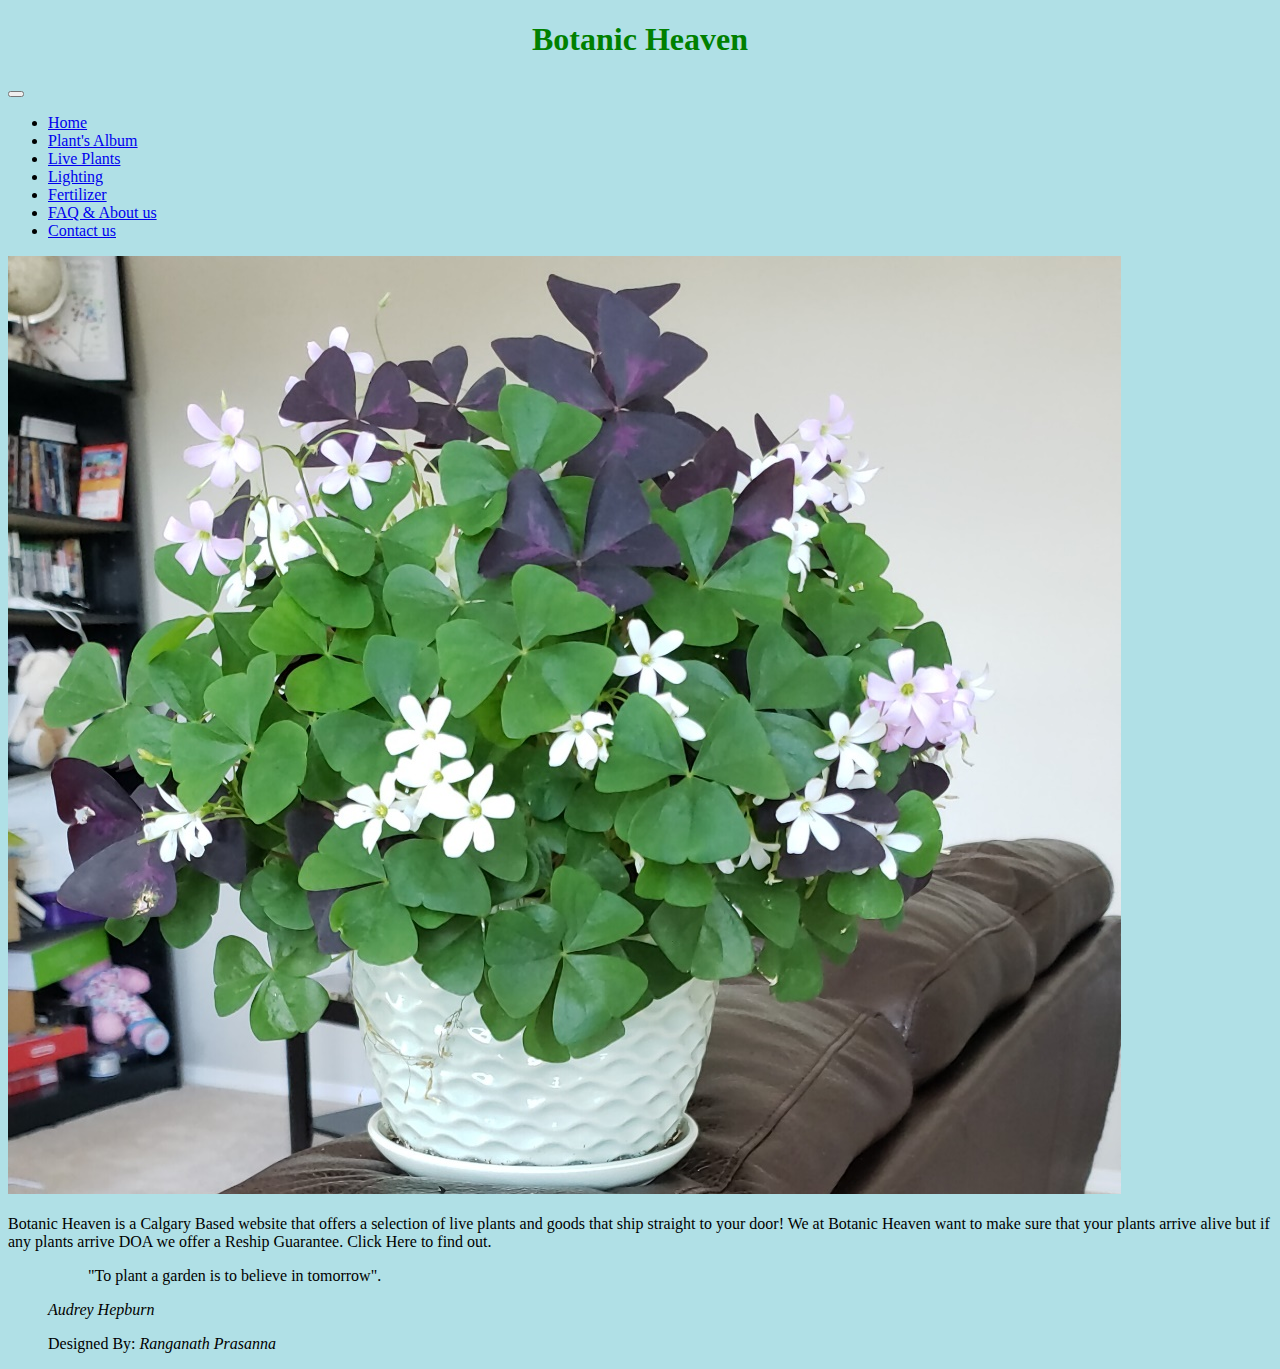
<file: botanicalheaven/index.html>
<!doctype html>
<html lang="en">
  <head>
    <meta charset="utf-8">
    <meta name="viewport" content="width=device-width, initial-scale=1, shrink-to-fit=no">

    <!-- Bootstrap CSS -->
    <link href="https://cdn.jsdelivr.net/npm/bootstrap@5.0.0-beta2/dist/css/bootstrap.min.css" rel="stylesheet" integrity="sha384-BmbxuPwQa2lc/FVzBcNJ7UAyJxM6wuqIj61tLrc4wSX0szH/Ev+nYRRuWlolflfl" crossorigin="anonymous">

    <title>Botanical Heaven!</title>
  </head>
  <body style="background-color:powderblue;">
    <header>
        <div class="row">
            <div class="col"  style="color: green">
                <h1 class="display-3 fw-bold" style="text-align: center;">Botanic Heaven</h1>
            </div>
        </div>
    </header>
    <div class="container">
        <nav class="navbar navbar-expand-xl navbar-dark bg-dark">
            <div class="container">
                <button class="navbar-toggler" type="button" data-toggle="collapse" data-target="#navbarToggleExternalContent" aria-controls="navbarToggleExternalContent" aria-expanded="false" aria-label="Toggle navigation">
                    <span class="navbar-toggler-icon"></span>
                </button>
                <div class="collapse navbar-collapse" id="navbarToggleExternalContent">
                    <ul class="navbar-nav mx-auto">
                        <li class="nav-item active">
                            <a class="nav-link" aria-current="page" href="index.html">Home</a>
                        </li>
                        <li class="nav-item">
                            <a class="nav-link" href="album.html">Plant's Album</a>
                        </li>
                        <li class="nav-item">
                            <a class="nav-link" href="liveplants.html">Live Plants</a>
                        </li>
                        <li class="nav-item">
                            <a class="nav-link" href="lighting.html">Lighting</a>
                        </li>
                        <li class="nav-item">
                            <a class="nav-link" href="fertilizer.html">Fertilizer</a>
                        </li>
                        <li class="nav-item">
                            <a class="nav-link" href="faqandabout.html">FAQ & About us</a>
                        </li>
                        <li class="nav-item">
                            <a class="nav-link" href="contactus.html">Contact us</a>
                        </li>
                    </ul>
                </div>
            </div>
        </nav>
        <div class="row" >
            <div class="col-5"><img src="images/main.png" class="img-fluid mt-2" alt="Landing page image"></div>
            <div class="col-7 ">
                <div class="container">
                    <p class="mt-5">
                        Botanic Heaven is a Calgary Based website that offers a selection of live plants and goods that ship straight to your door! 
                        We at Botanic Heaven want to make sure that your plants arrive alive but if any plants arrive DOA we offer a Reship Guarantee. Click Here to find out.    
                    </p>
                    <div>
                        <figure>
                            <blockquote class="blockquote">
                            <p>"To plant a garden is to believe in tomorrow".</p>
                            </blockquote>
                            <figcaption class="blockquote-footer">
                            <cite title="Source Title">Audrey Hepburn</cite>
                            </figcaption>
                        </figure>
                    </div>
                </div>
            </div>
        </div>
    </div>
    <footer class="footer mt-auto py-3">
        <div class="container">
        <figure>
            <figcaption class="text-muted">
                Designed By: <cite title="Source Title">Ranganath Prasanna</cite>
                </figcaption>
        </figure>
        </div>
    </footer>
    
  </body>
</html>
</file>
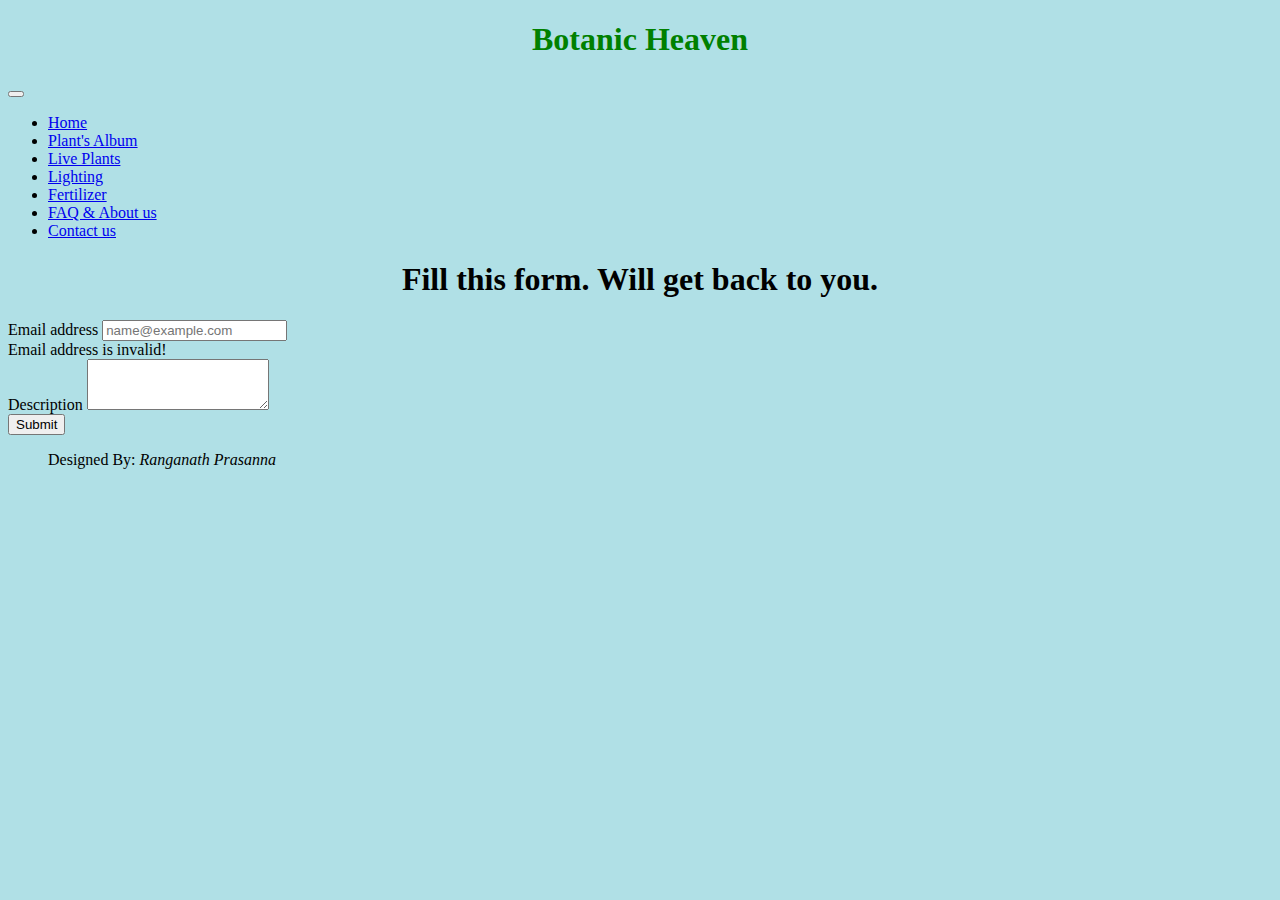
<file: botanicalheaven/contactus.html>
<!doctype html>
<html lang="en">
  <head>
    <meta charset="utf-8">
    <meta name="viewport" content="width=device-width, initial-scale=1, shrink-to-fit=no">

    <!-- Bootstrap CSS -->
    <link href="https://cdn.jsdelivr.net/npm/bootstrap@5.0.0-beta2/dist/css/bootstrap.min.css" rel="stylesheet" integrity="sha384-BmbxuPwQa2lc/FVzBcNJ7UAyJxM6wuqIj61tLrc4wSX0szH/Ev+nYRRuWlolflfl" crossorigin="anonymous">
    <script src="./js/validation.js"></script>
    <title>Botanical Heaven!</title>
  </head>
  <body style="background-color: powderblue;">
    <header>
        <div class="row">
            <div class="col"  style="color: green">
                <h1 class="display-3 fw-bold" style="text-align: center;">Botanic Heaven</h1>
            </div>
        </div>
    </header>
    <div class="container">
        <nav class="navbar navbar-expand-xl navbar-dark bg-dark">
            <div class="container">
              <button class="navbar-toggler" type="button" data-toggle="collapse" data-target="#navbarToggleExternalContent" aria-controls="navbarToggleExternalContent" aria-expanded="false" aria-label="Toggle navigation">
                  <span class="navbar-toggler-icon"></span>
              </button>
              <div class="collapse navbar-collapse" id="navbarToggleExternalContent">
                  <ul class="navbar-nav mx-auto">
                      <li class="nav-item active">
                          <a class="nav-link" aria-current="page" href="index.html">Home</a>
                      </li>
                      <li class="nav-item">
                          <a class="nav-link" href="album.html">Plant's Album</a>
                      </li>
                      <li class="nav-item">
                          <a class="nav-link" href="liveplants.html">Live Plants</a>
                      </li>
                      <li class="nav-item">
                          <a class="nav-link" href="lighting.html">Lighting</a>
                      </li>
                      <li class="nav-item">
                          <a class="nav-link" href="fertilizer.html">Fertilizer</a>
                      </li>
                      <li class="nav-item">
                          <a class="nav-link" href="faqandabout.html">FAQ & About us</a>
                      </li>
                      <li class="nav-item">
                          <a class="nav-link" href="contactus.html">Contact us</a>
                      </li>
                  </ul>
              </div>
          </div>
        </nav>
            <div class="container">
                <h1 class="display-3" style="text-align: center;"> Fill this form. Will get back to you. </h1>

                <div class="col-6">
                    <form class="row g-3 needs-validation" validate>
                        <div class="mb-3">
                            <label for="emailAddress" class="form-label">Email address</label>
                            <input type="email" class="form-control" id="emailAddress" placeholder="name@example.com" onblur="validateEmail(event);" required>
                        </div>
                        <div id="emailAddressValidationMessage" class="invalid-feedback">
                            Email address is invalid!
                        </div>
                        <div class="mb-3">
                            <label for="description" class="form-label">Description</label>
                            <textarea class="form-control" id="description" rows="3" required></textarea>
                        </div>
                        <div class="mb-3">
                            <button type="submit" id="submit" class="btn btn-primary mb-3">Submit </button>
                        </div>
                    </form>
                </div>
            </div>

    </div>
    <footer class="footer mt-auto py-3">
        <div class="container">
        <figure>
            <figcaption class="text-muted">
                Designed By: <cite title="Source Title">Ranganath Prasanna</cite>
                </figcaption>
        </figure>
        </div>
    </footer>
  </body>
</html>
</file>
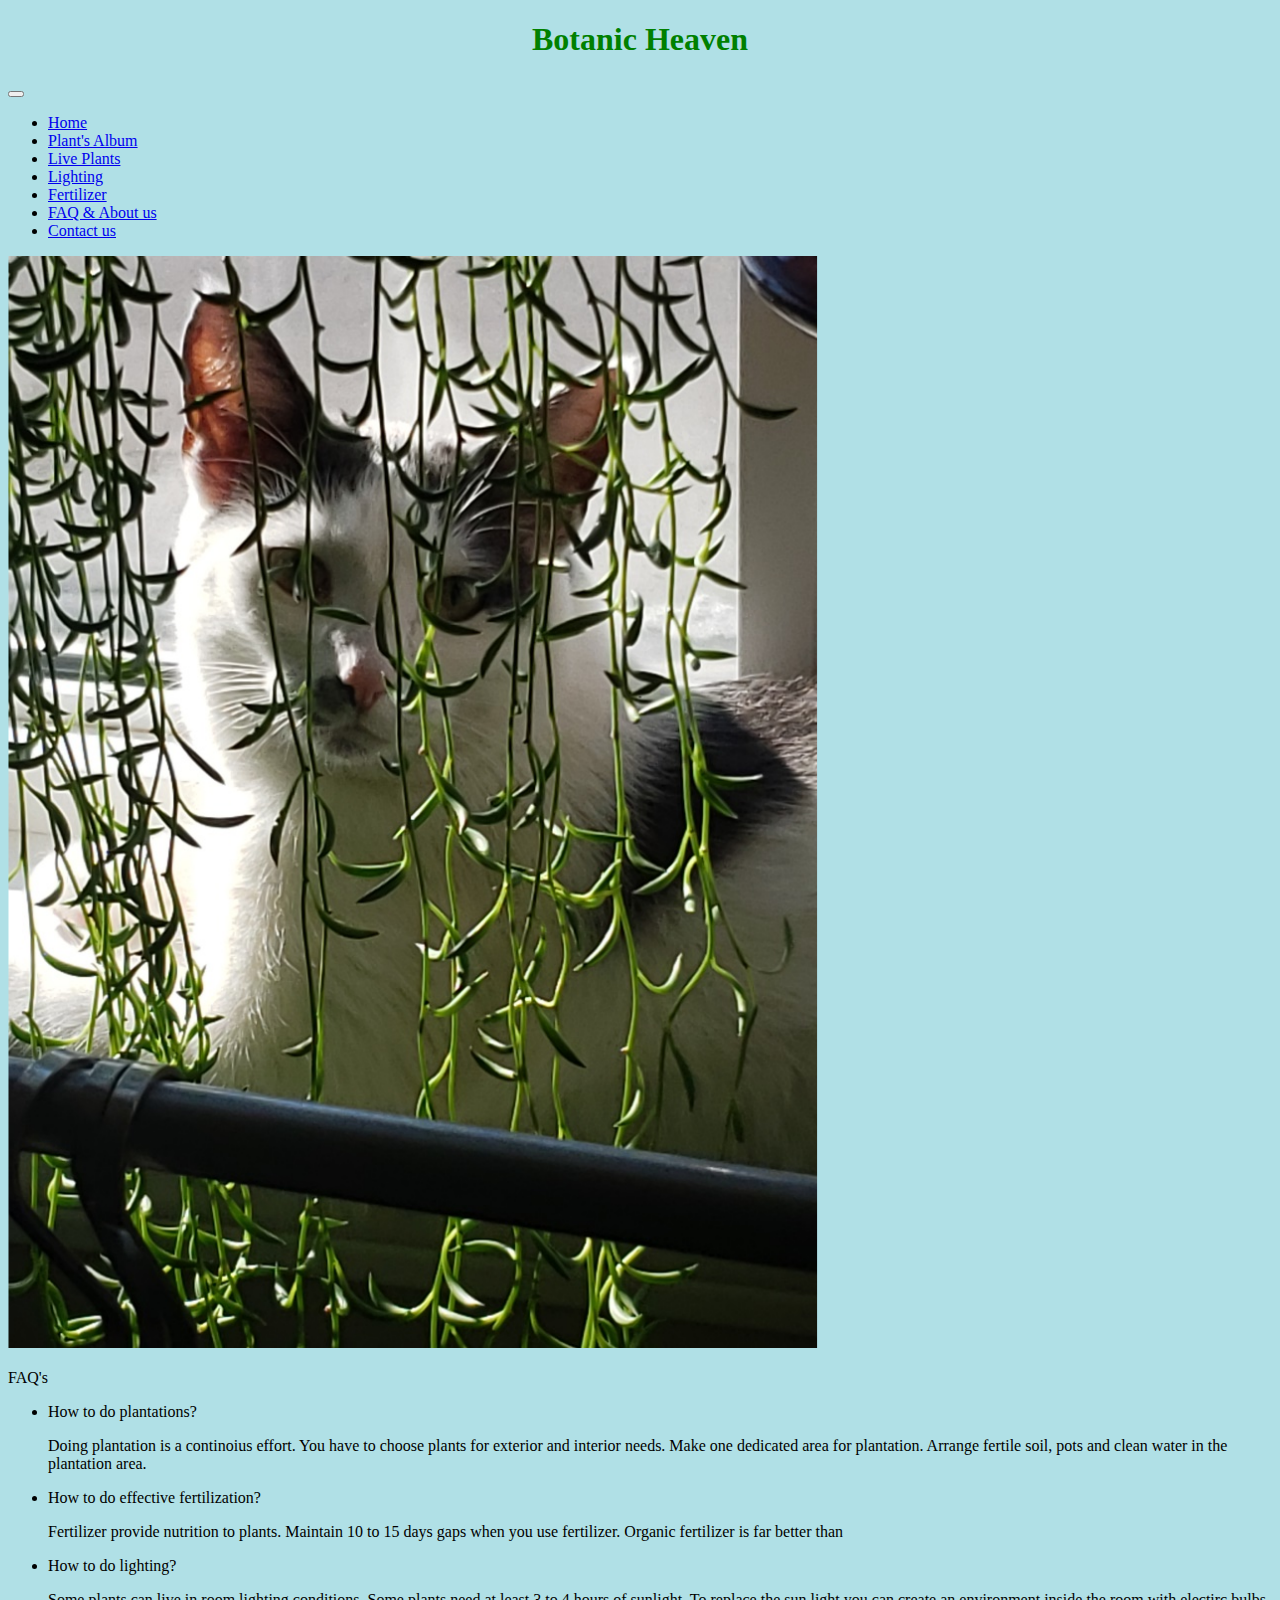
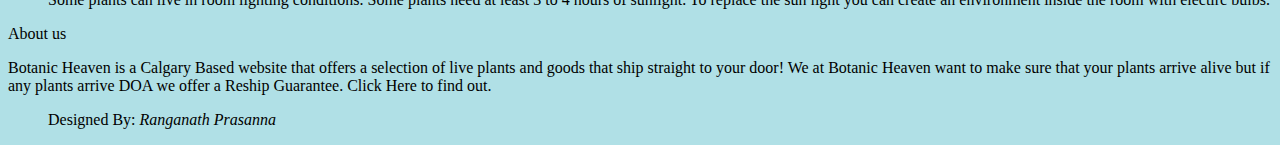
<file: botanicalheaven/faqandabout.html>
<!doctype html>
<html lang="en">
  <head>
    <meta charset="utf-8">
    <meta name="viewport" content="width=device-width, initial-scale=1, shrink-to-fit=no">

    <!-- Bootstrap CSS -->
    <link href="https://cdn.jsdelivr.net/npm/bootstrap@5.0.0-beta2/dist/css/bootstrap.min.css" rel="stylesheet" integrity="sha384-BmbxuPwQa2lc/FVzBcNJ7UAyJxM6wuqIj61tLrc4wSX0szH/Ev+nYRRuWlolflfl" crossorigin="anonymous">

    <title>Botanical Heaven!</title>
  </head>
  <body style="background-color: powderblue;">
    <header>
        <div class="row">
            <div class="col"  style="color: green">
                <h1 class="display-3 fw-bold" style="text-align: center;">Botanic Heaven</h1>
            </div>
        </div>
    </header>
    <div class="container">
        <nav class="navbar navbar-expand-xl navbar-dark bg-dark">
            <div class="container">
              <button class="navbar-toggler" type="button" data-toggle="collapse" data-target="#navbarToggleExternalContent" aria-controls="navbarToggleExternalContent" aria-expanded="false" aria-label="Toggle navigation">
                  <span class="navbar-toggler-icon"></span>
              </button>
              <div class="collapse navbar-collapse" id="navbarToggleExternalContent">
                  <ul class="navbar-nav mx-auto">
                      <li class="nav-item active">
                          <a class="nav-link" aria-current="page" href="index.html">Home</a>
                      </li>
                      <li class="nav-item">
                        <a class="nav-link" href="album.html">Plant's Album</a>
                    </li>
                      <li class="nav-item">
                          <a class="nav-link" href="liveplants.html">Live Plants</a>
                      </li>
                      <li class="nav-item">
                          <a class="nav-link" href="lighting.html">Lighting</a>
                      </li>
                      <li class="nav-item">
                          <a class="nav-link" href="fertilizer.html">Fertilizer</a>
                      </li>
                      <li class="nav-item">
                          <a class="nav-link" href="faqandabout.html">FAQ & About us</a>
                      </li>
                      <li class="nav-item">
                          <a class="nav-link" href="contactus.html">Contact us</a>
                      </li>
                  </ul>
              </div>
          </div>
        </nav>
        <div class="row">
            <div class="col-5">
                <img src="images/faqcat.png" class="img-fluid mt-2" alt="Blue Flower">
            </div>

            <div class="col-7">
                <div class="container">
                    <p class="display-6 mt-5">
                        FAQ's
                    </p>
                    <ul>
                        <li>How to do plantations?</li>
                            <p> Doing plantation is a continoius effort. You have to choose plants for exterior and interior needs. 
                                Make one dedicated area for plantation. Arrange fertile soil, pots and clean water in the plantation area.
                                  </p>
                        <li>How to do effective fertilization?</li>
                            <p> Fertilizer provide nutrition to plants. Maintain 10 to 15 days gaps when you use fertilizer. Organic fertilizer is far better than </p>
                        <li>How to do lighting?</li>
                            <p> Some plants can live in room lighting conditions. Some plants need at least 3 to 4 hours of sunlight. 
                                To replace the sun light you can create an environment inside the room with electirc bulbs.</p>
                    </ul>
                    <div class="row">
                        <p class="display-6">About us</p>
                        <p>Botanic Heaven is a Calgary Based website that offers a selection of live plants and goods that ship straight to your door! 
                            We at Botanic Heaven want to make sure that your plants arrive alive but if any plants arrive DOA we offer a Reship Guarantee. Click Here to find out.    
                        </p>
                    </div>
                </div>
            </div>
        </div>
    </div>
    <footer class="footer mt-auto py-3">
        <div class="container">
        <figure>
            <figcaption class="text-muted">
                Designed By: <cite title="Source Title">Ranganath Prasanna</cite>
                </figcaption>
        </figure>
        </div>
    </footer>
  </body>
</html>
</file>
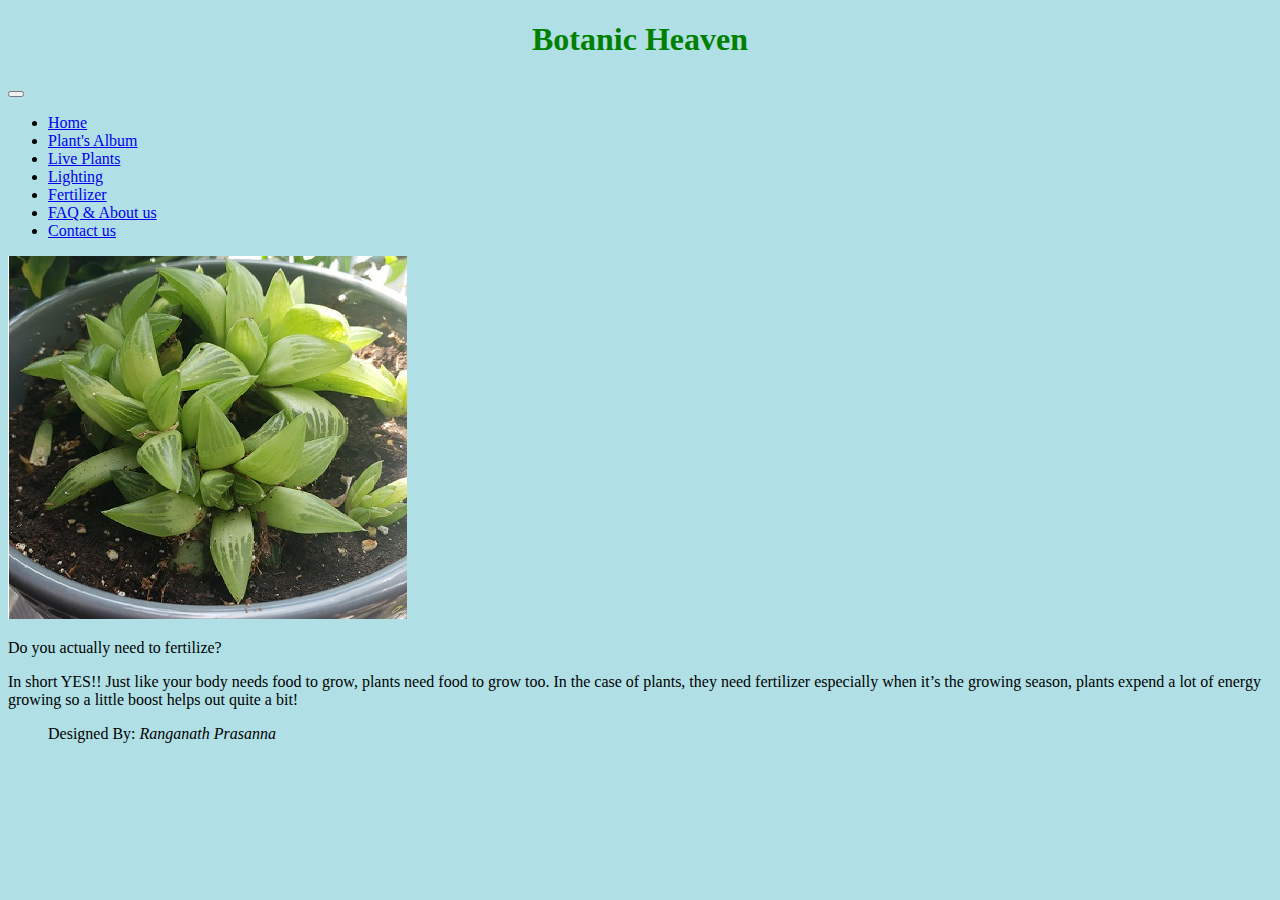
<file: botanicalheaven/fertilizer.html>
<!doctype html>
<html lang="en">
  <head>
    <meta charset="utf-8">
    <meta name="viewport" content="width=device-width, initial-scale=1, shrink-to-fit=no">

    <!-- Bootstrap CSS -->
    <link href="https://cdn.jsdelivr.net/npm/bootstrap@5.0.0-beta2/dist/css/bootstrap.min.css" rel="stylesheet" integrity="sha384-BmbxuPwQa2lc/FVzBcNJ7UAyJxM6wuqIj61tLrc4wSX0szH/Ev+nYRRuWlolflfl" crossorigin="anonymous">

    <title>Botanical Heaven!</title>
  </head>
  <body style="background-color: powderblue;">
    <header>
        <div class="row">
            <div class="col"  style="color: green">
                <h1 class="display-3 fw-bold" style="text-align: center;">Botanic Heaven</h1>
            </div>
        </div>
    </header>
    <div class="container">
        <nav class="navbar navbar-expand-xl navbar-dark bg-dark">
            <div class="container">
              <button class="navbar-toggler" type="button" data-toggle="collapse" data-target="#navbarToggleExternalContent" aria-controls="navbarToggleExternalContent" aria-expanded="false" aria-label="Toggle navigation">
                  <span class="navbar-toggler-icon"></span>
              </button>
              <div class="collapse navbar-collapse" id="navbarToggleExternalContent">
                  <ul class="navbar-nav mx-auto">
                      <li class="nav-item active">
                          <a class="nav-link" aria-current="page" href="index.html">Home</a>
                      </li>
                      <li class="nav-item">
                        <a class="nav-link" href="album.html">Plant's Album</a>
                    </li>
                      <li class="nav-item">
                          <a class="nav-link" href="liveplants.html">Live Plants</a>
                      </li>
                      <li class="nav-item">
                          <a class="nav-link" href="lighting.html">Lighting</a>
                      </li>
                      <li class="nav-item">
                          <a class="nav-link" href="fertilizer.html">Fertilizer</a>
                      </li>
                      <li class="nav-item">
                          <a class="nav-link" href="faqandabout.html">FAQ & About us</a>
                      </li>
                      <li class="nav-item">
                          <a class="nav-link" href="contactus.html">Contact us</a>
                      </li>
                  </ul>
              </div>
          </div>
        </nav>
        <div class="row">
            <div class="col-5">
                <img src="images/fertilizer1.jpg" class="img-fluid mt-2" alt="Blue Flower">
            </div>

            <div class="col-7">
                <div class="container">
                    <p class="display-6 mt-5">
                        Do you actually need to fertilize?
                    </p>
                    <p>
                        In short YES!! Just like your body needs food to grow, plants need food to grow too.  In the case of plants, they need fertilizer especially when it’s the growing season, plants expend a lot of energy growing so a little boost helps out quite a bit!
                    </p>
                    
                </div>
            </div>
  
        </div>
    </div>
    <footer class="footer mt-auto py-3">
        <div class="container">
        <figure>
            <figcaption class="text-muted">
                Designed By: <cite title="Source Title">Ranganath Prasanna</cite>
                </figcaption>
        </figure>
        </div>
    </footer>
  </body>
</html>
</file>
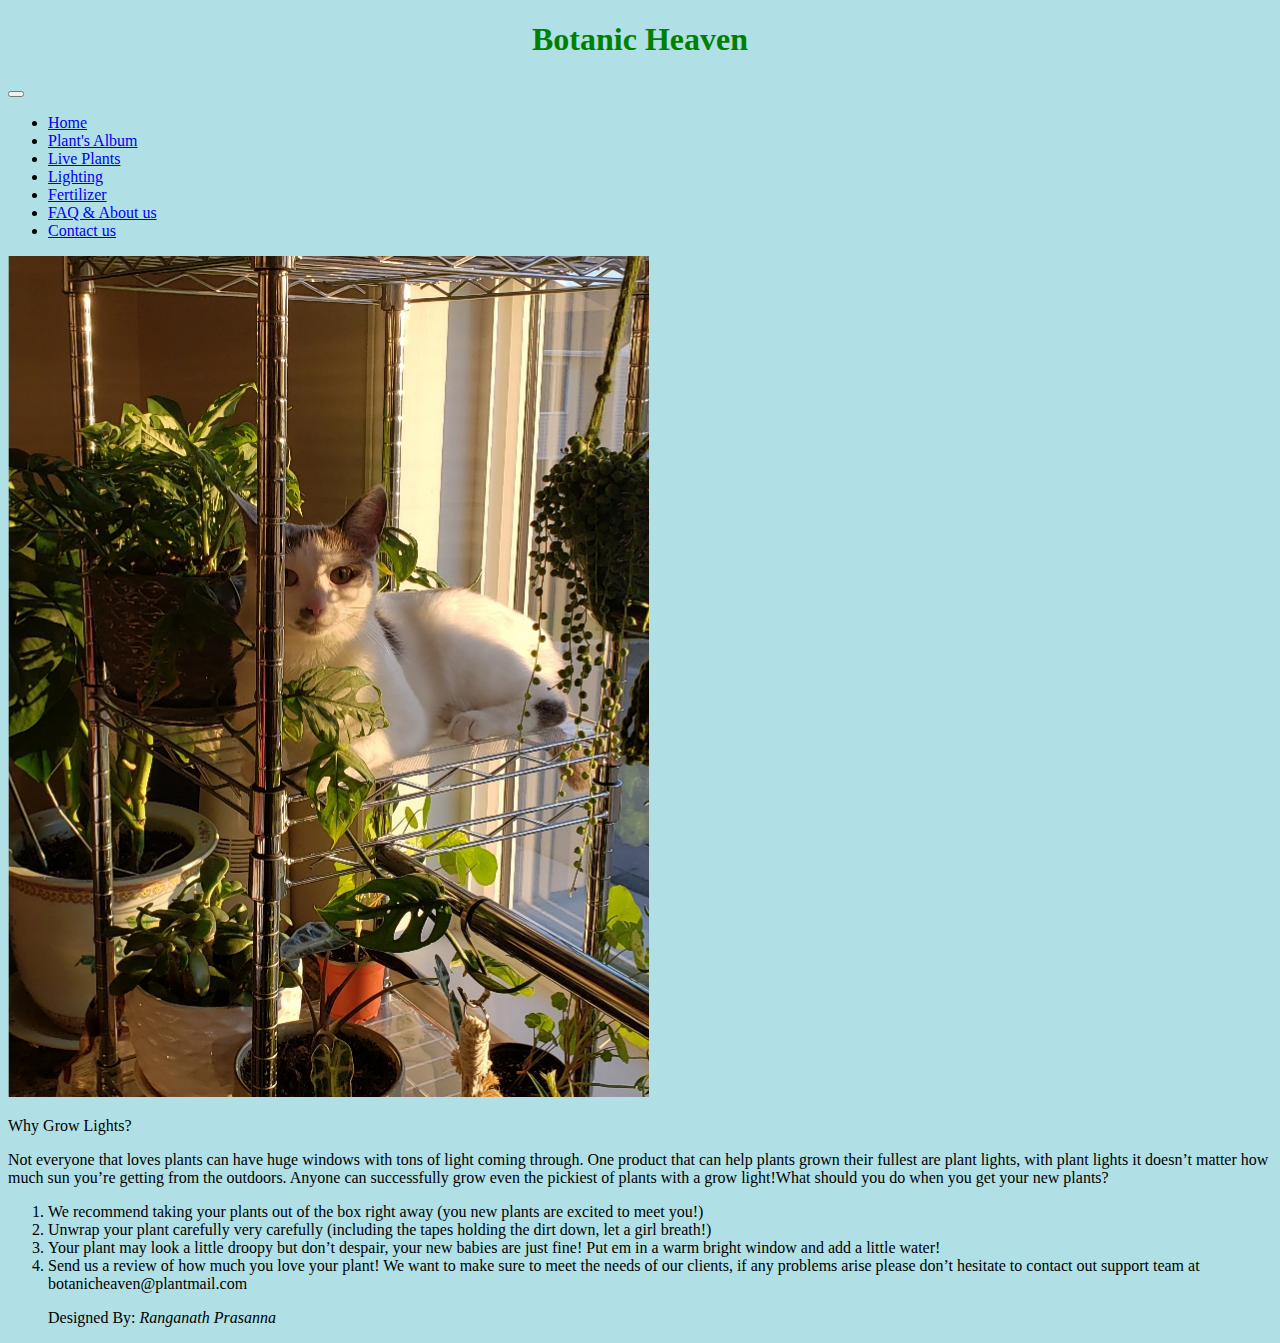
<file: botanicalheaven/lighting.html>
<!doctype html>
<html lang="en">
  <head>
    <meta charset="utf-8">
    <meta name="viewport" content="width=device-width, initial-scale=1, shrink-to-fit=no">

    <!-- Bootstrap CSS -->
    <link href="https://cdn.jsdelivr.net/npm/bootstrap@5.0.0-beta2/dist/css/bootstrap.min.css" rel="stylesheet" integrity="sha384-BmbxuPwQa2lc/FVzBcNJ7UAyJxM6wuqIj61tLrc4wSX0szH/Ev+nYRRuWlolflfl" crossorigin="anonymous">

    <title>Botanical Heaven!</title>
  </head>
  <body style="background-color: powderblue;">
    <header>
        <div class="row">
            <div class="col"  style="color: green">
                <h1 class="display-3 fw-bold" style="text-align: center;">Botanic Heaven</h1>
            </div>
        </div>
    </header>
    <div class="container">
        <nav class="navbar navbar-expand-xl navbar-dark bg-dark">
            <div class="container">
              <button class="navbar-toggler" type="button" data-toggle="collapse" data-target="#navbarToggleExternalContent" aria-controls="navbarToggleExternalContent" aria-expanded="false" aria-label="Toggle navigation">
                  <span class="navbar-toggler-icon"></span>
              </button>
              <div class="collapse navbar-collapse" id="navbarToggleExternalContent">
                  <ul class="navbar-nav mx-auto">
                      <li class="nav-item active">
                          <a class="nav-link" aria-current="page" href="index.html">Home</a>
                      </li>
                      <li class="nav-item">
                        <a class="nav-link" href="album.html">Plant's Album</a>
                      </li>
                      <li class="nav-item">
                          <a class="nav-link" href="liveplants.html">Live Plants</a>
                      </li>
                      <li class="nav-item">
                          <a class="nav-link" href="lighting.html">Lighting</a>
                      </li>
                      <li class="nav-item">
                          <a class="nav-link" href="fertilizer.html">Fertilizer</a>
                      </li>
                      <li class="nav-item">
                          <a class="nav-link" href="faqandabout.html">FAQ & About us</a>
                      </li>
                      <li class="nav-item">
                          <a class="nav-link" href="contactus.html">Contact us</a>
                      </li>
                  </ul>
              </div>
          </div>
        </nav>
 
    <div class="row">
        <div class="col-5">
                <img src="images/lightining.png" class="img-fluid mt-2" alt="Cat and plant in light">    
        </div>
        <div class="col-7">
            <div class="container">
                <p class="display-6 mt-5">
                    Why Grow Lights? 
                </p>
                <p>
                    Not everyone that loves plants can have huge windows with tons of light coming through. One product that can help plants grown their fullest are plant lights, with plant lights it doesn’t matter how much sun you’re getting from the outdoors. Anyone can successfully grow even the pickiest of plants with a grow light!What should you do when you get your new plants?
                </p>
                    
                
                <ol>
                    <li>We recommend taking your plants out of the box right away (you new plants are excited to meet you!)</li>
                    <li>Unwrap your plant carefully very carefully (including the tapes holding the dirt down, let a girl breath!)</li>
                    <li>Your plant may look a little droopy  but don’t despair, your new babies are just fine! Put em in a warm bright window and add a little water!</li>
                    <li>Send us a review of how much you love your plant! We want to make sure to meet the needs of our clients, if any problems arise please don’t hesitate to contact out support team at botanicheaven@plantmail.com</li>
                </ol>
    
            </div>
            
    
        </div>
    </div>
    </div>
    <footer class="footer mt-auto py-3">
        <div class="container">
        <figure>
            <figcaption class="text-muted">
                Designed By: <cite title="Source Title">Ranganath Prasanna</cite>
                </figcaption>
        </figure>
        </div>
    </footer>
  </body>
</html>
</file>
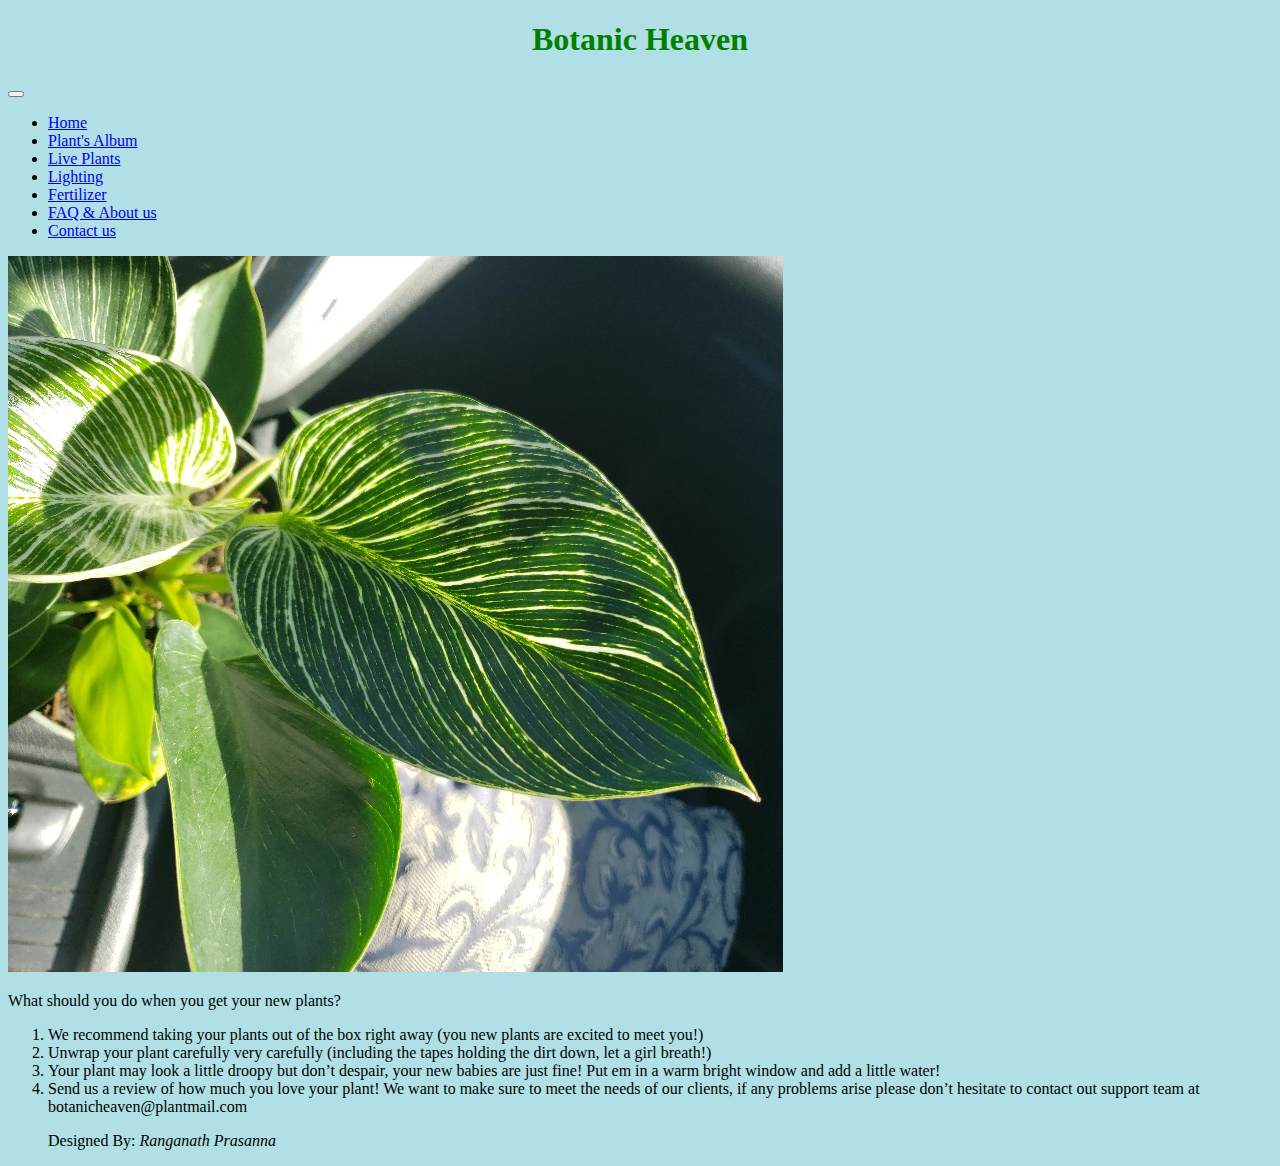
<file: botanicalheaven/liveplants.html>
<!doctype html>
<html lang="en">
  <head>
    <meta charset="utf-8">
    <meta name="viewport" content="width=device-width, initial-scale=1,  shrink-to-fit=no">

    <!-- Bootstrap CSS -->
    <link href="https://cdn.jsdelivr.net/npm/bootstrap@5.0.0-beta2/dist/css/bootstrap.min.css" rel="stylesheet" integrity="sha384-BmbxuPwQa2lc/FVzBcNJ7UAyJxM6wuqIj61tLrc4wSX0szH/Ev+nYRRuWlolflfl" crossorigin="anonymous">

    <title>Botanical Heaven!</title>
  </head>
  <body style="background-color:powderblue;">
    <header>
        <div class="row">
            <div class="col"  style="color: green">
                <h1 class="display-3 fw-bold" style="text-align: center;">Botanic Heaven</h1>
            </div>
        </div>
    </header>
    <div class="container">
      <nav class="navbar navbar-expand-xl navbar-dark bg-dark">
          <div class="container">
            <button class="navbar-toggler" type="button" data-toggle="collapse" data-target="#navbarToggleExternalContent" aria-controls="navbarToggleExternalContent" aria-expanded="false" aria-label="Toggle navigation">
                <span class="navbar-toggler-icon"></span>
            </button>
            <div class="collapse navbar-collapse" id="navbarToggleExternalContent">
                <ul class="navbar-nav mx-auto">
                    <li class="nav-item active">
                        <a class="nav-link" aria-current="page" href="index.html">Home</a>
                    </li>
                    <li class="nav-item">
                        <a class="nav-link" href="album.html">Plant's Album</a>
                    </li>
                    <li class="nav-item">
                        <a class="nav-link" href="liveplants.html">Live Plants</a>
                    </li>
                    <li class="nav-item">
                        <a class="nav-link" href="lighting.html">Lighting</a>
                    </li>
                    <li class="nav-item">
                        <a class="nav-link" href="fertilizer.html">Fertilizer</a>
                    </li>
                    <li class="nav-item">
                        <a class="nav-link" href="faqandabout.html">FAQ & About us</a>
                    </li>
                    <li class="nav-item">
                        <a class="nav-link" href="contactus.html">Contact us</a>
                    </li>
                </ul>
            </div>
        </div>
      </nav>
      <div class="row" >
          <div class="col-5">
            <img src="images/fertilizer2.png" class="img-fluid mt-2" alt="Money Plant">
          </div>
          <div class="col-7 ">
              <div class="container">
                <p class="fw-bold mt-5">
                    What should you do when you get your new plants?
                </p>
                <ol>
                    <li>We recommend taking your plants out of the box right away (you new plants are excited to meet you!)</li>
                    <li>Unwrap your plant carefully very carefully (including the tapes holding the dirt down, let a girl breath!)</li>
                    <li>Your plant may look a little droopy  but don’t despair, your new babies are just fine! Put em in a warm bright window and add a little water!</li>
                    <li>Send us a review of how much you love your plant! We want to make sure to meet the needs of our clients, if any problems arise please don’t hesitate to contact out support team at botanicheaven@plantmail.com</li>
                </ol>
              </div>
          </div>
      </div>
    </div>
    <footer class="footer mt-auto py-3">
        <div class="container">
        <figure>
            <figcaption class="text-muted">
                Designed By: <cite title="Source Title">Ranganath Prasanna</cite>
                </figcaption>
        </figure>
        </div>
    </footer>
  </body>
</html>
</file>
